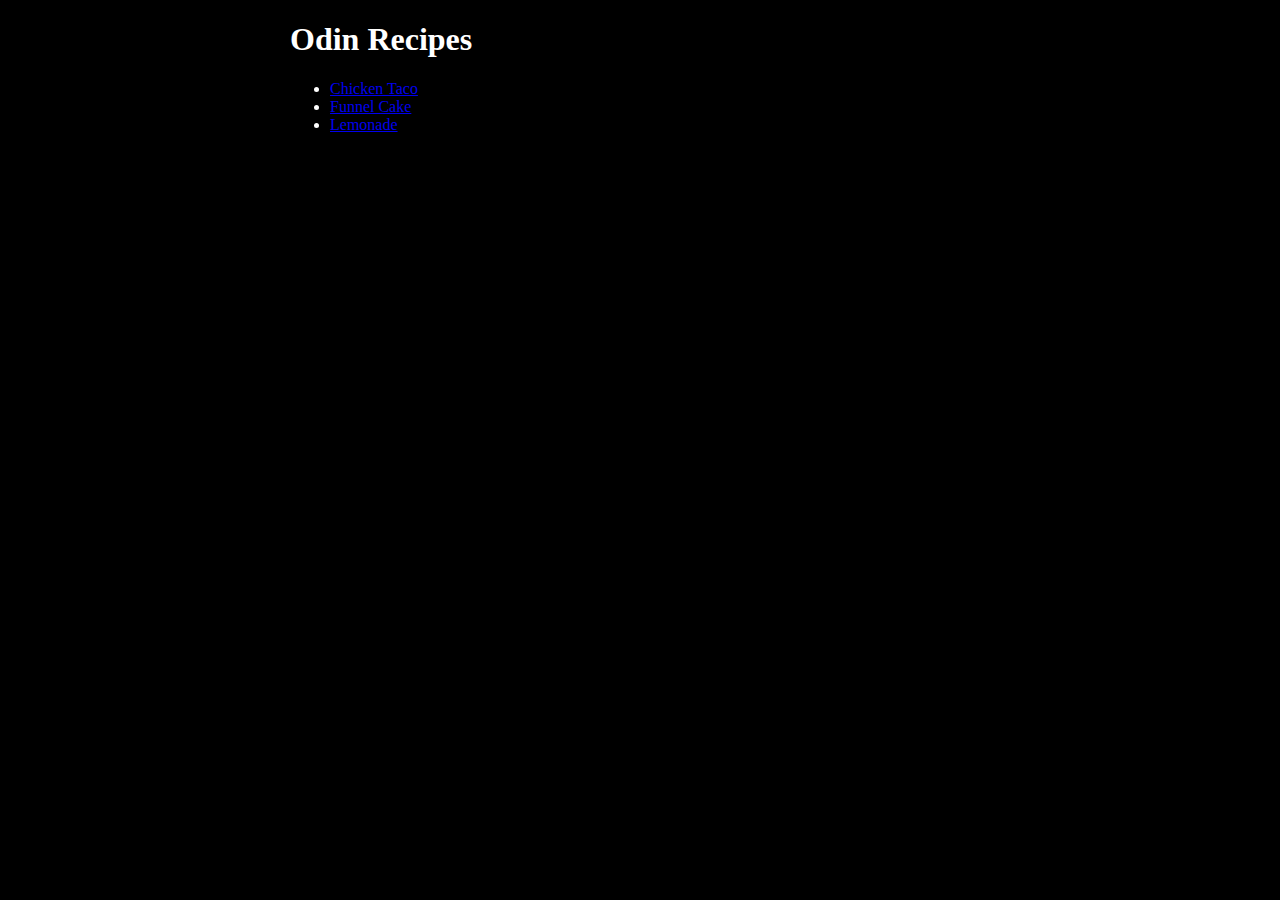
<file: index.html>
<!DOCTYPE html>
<html lang="en">
  <head>
    <meta charset="UTF-8">
    <title>Odin Recipes</title>
    <link rel="stylesheet" href="style.css">
  </head>
  <body>
    <h1>Odin Recipes</h1>
    <ul>
      <li><a href="chicken-taco.html">Chicken Taco</a></li>
      <li><a href="funnel-cake.html">Funnel Cake</a></li>
      <li><a href="lemonade.html">Lemonade</a></li>
    </ul>
    
    
    
  </body>
</html>
</file>
<file: style.css>
body {
  background-color: black;
  color: white;
  width: 700px;
  margin: 0 auto;
}

img {
  width: 300px;
  height: auto;
}
</file>
